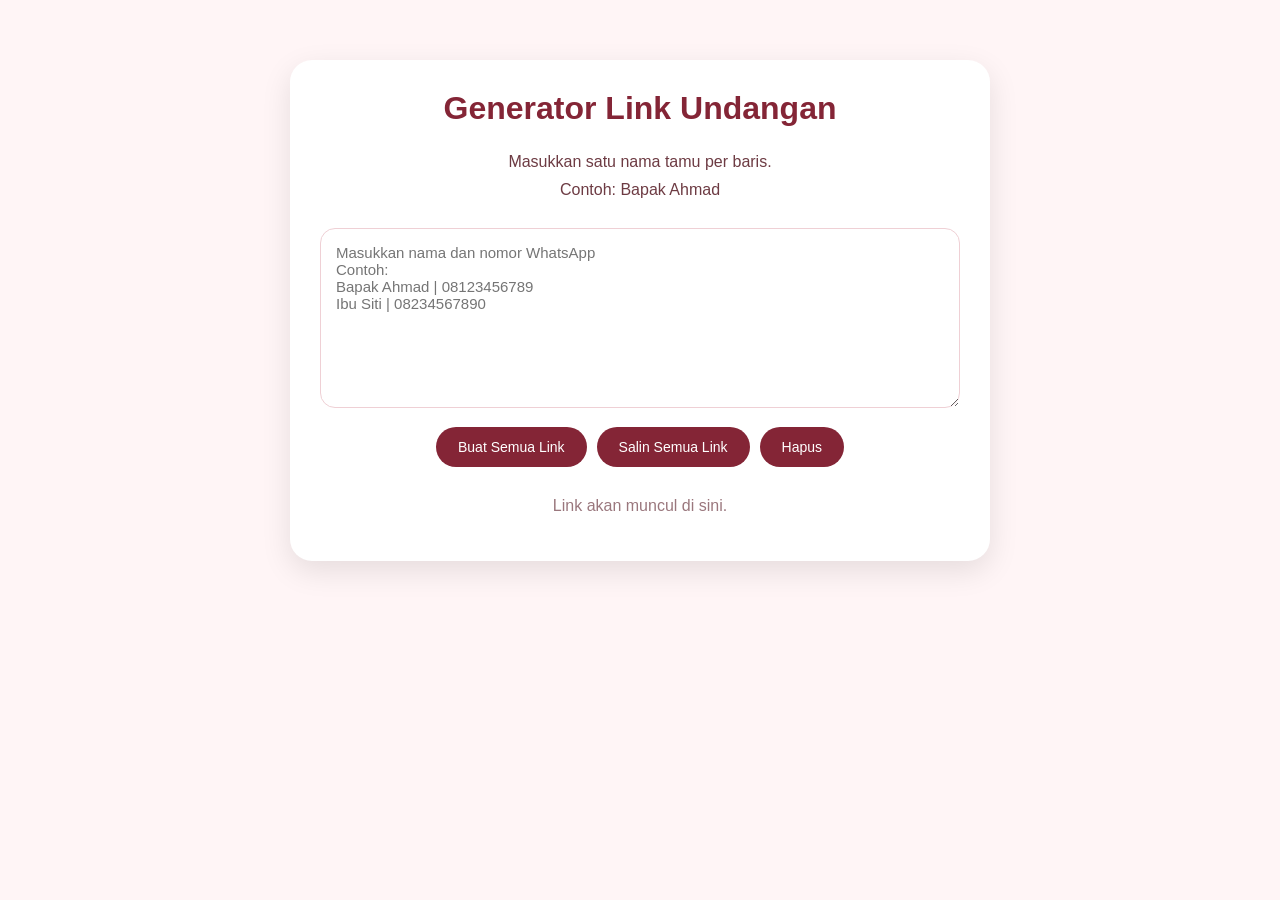
<file: generator.html>
<!DOCTYPE html>
<html lang="id">

<head>

    <meta charset="UTF-8">

    <meta
        name="viewport"
        content="width=device-width, initial-scale=1.0">

    <title>Generator Link Undangan</title>

    <style>

        * {
            box-sizing: border-box;
        }

        body {
            margin: 0;
            padding: 30px 15px;

            font-family:
                Arial,
                sans-serif;

            background: #fff5f6;

            color: #4a2025;
        }

        .box {
            width: 100%;
            max-width: 700px;

            margin: 30px auto;

            padding: 30px;

            background: white;

            border-radius: 22px;

            box-shadow:
                0 10px 30px rgba(0, 0, 0, 0.10);
        }

        h1 {
            margin-top: 0;

            text-align: center;

            color: #842536;
        }

        .keterangan {
            text-align: center;

            color: #6d3b43;

            line-height: 1.7;

            margin-bottom: 25px;
        }

        textarea {
            width: 100%;

            min-height: 180px;

            padding: 15px;

            border:
                1px solid #efd0d5;

            border-radius: 15px;

            font-size: 15px;

            font-family:
                Arial,
                sans-serif;

            resize: vertical;

            outline: none;
        }

        textarea:focus {
            border-color: #b34c5e;

            box-shadow:
                0 0 0 3px
                rgba(179, 76, 94, 0.10);
        }

        .button-container {
            display: flex;

            gap: 10px;

            flex-wrap: wrap;

            justify-content: center;

            margin-top: 15px;
        }

        button {
            padding: 12px 22px;

            border: none;

            border-radius: 25px;

            background: #842536;

            color: white;

            font-size: 14px;

            cursor: pointer;
        }

        button:hover {
            background: #6f1e2d;
        }

        .hasil {
            margin-top: 30px;
        }

        .hasil h2 {
            color: #842536;

            font-size: 22px;
        }

        .item {
            margin-bottom: 15px;

            padding: 15px;

            background: #fff8f9;

            border:
                1px solid #efd0d5;

            border-radius: 15px;
        }

        .nama {
            font-weight: bold;

            color: #842536;

            margin-bottom: 8px;
        }

        .link-box {
            display: flex;

            gap: 8px;
        }

        .link-box input {
            flex: 1;

            min-width: 0;

            padding: 10px;

            border:
                1px solid #ddd;

            border-radius: 10px;

            font-size: 13px;
        }

        .link-box button {
            white-space: nowrap;

            padding:
                10px 15px;
        }

        .kosong {
            text-align: center;

            color: #9a777d;
        }

        @media (max-width: 600px) {

            .box {
                padding: 20px;
            }

            .link-box {
                flex-direction: column;
            }

            .link-box button {
                width: 100%;
            }

        }

    </style>

</head>

<body>

    <div class="box">

        <h1>
            Generator Link Undangan
        </h1>

        <p class="keterangan">
            Masukkan satu nama tamu per baris.
            <br>
            Contoh: Bapak Ahmad
        </p>

        <textarea
    id="daftarNama"
    placeholder="Masukkan nama dan nomor WhatsApp&#10;Contoh:&#10;Bapak Ahmad | 08123456789&#10;Ibu Siti | 08234567890"
></textarea>

        <div class="button-container">

            <button onclick="buatSemuaLink()">
    Buat Semua Link
</button>

<button onclick="salinSemuaLink()">
    Salin Semua Link
</button>

<button onclick="hapusSemua()">
    Hapus
</button>

        </div>

        <div
            class="hasil"
            id="hasil">

            <p class="kosong">
                Link akan muncul di sini.
            </p>

        </div>

    </div>


    <script>

function buatSemuaLink() {

    const textarea =
        document.getElementById("daftarNama");

    const hasil =
        document.getElementById("hasil");

    const teks =
        textarea.value.trim();

    if (!teks) {

        alert(
            "Silakan masukkan nama dan nomor WhatsApp terlebih dahulu."
        );

        return;
    }

    const daftarTamu =
        teks
        .split("\n")
        .map(function(baris) {

            const bagian =
                baris.split("|");

            const nama =
                bagian[0]
                ? bagian[0].trim()
                : "";

            const nomor =
                bagian[1]
                ? bagian[1].trim()
                : "";

            return {
                nama: nama,
                nomor: nomor
            };

        })
        .filter(function(tamu) {

            return tamu.nama !== "";

        });


    hasil.innerHTML =
        "<h2>Hasil Link Undangan</h2>";


    daftarTamu.forEach(
        function(tamu, index) {

            const link =
                "https://abuzahidah7-cloud.github.io/undangan-zain-luthfia/?to="
                + encodeURIComponent(tamu.nama);


            const item =
                document.createElement("div");

            item.className =
                "item";


            item.innerHTML = `

                <div class="nama">
                    ${index + 1}. ${escapeHTML(tamu.nama)}
                </div>

                <div class="link-box">

                    <input
                        type="text"
                        value="${link}"
                        readonly>

                    <button
                        onclick="salinLink(this, '${link.replace(/'/g, "\\'")}')">
                        Salin Link
                    </button>

                    <button
                        onclick="kirimWhatsApp('${encodeURIComponent(tamu.nama)}', '${link.replace(/'/g, "\\'")}', '${tamu.nomor}')">
                        Kirim WhatsApp
                    </button>

                </div>

            `;


            hasil.appendChild(item);

        }
    );

}


function kirimWhatsApp(nama, link, nomor) {

    const namaAsli =
        decodeURIComponent(nama);

    let nomorWhatsApp =
        nomor.replace(/\D/g, "");

    // Jika nomor diawali 0, ubah menjadi 62
    if (nomorWhatsApp.startsWith("0")) {

        nomorWhatsApp =
            "62" +
            nomorWhatsApp.substring(1);

    }

    const pesan =
        "Assalamu'alaikum " +
        namaAsli +
        ",\n\n" +

        "Dengan penuh kebahagiaan, kami bermaksud mengundang " +
        namaAsli +
        " untuk berkenan hadir dalam acara Walimatul Ursy Zain & Luthfia.\n\n" +

        "📅 Senin, 7 Desember 2026\n" +
        "🕐 08.00–09.00 WIB\n" +
        "📍 Kediaman Mempelai Wanita, Gendungan RT 02/RW 06, Tawangsari, Sukoharjo\n\n" +

        "Untuk informasi lengkap mengenai acara, silakan membuka undangan melalui link berikut:\n" +
        link +
        "\n\n" +

        "Jazakumullahu khairan atas perhatian dan kehadirannya.\n\n" +

        "Wassalamu'alaikum warahmatullahi wabarakatuh";


    const url =
        "https://wa.me/" +
        nomorWhatsApp +
        "?text=" +
        encodeURIComponent(pesan);


    window.open(url, "_blank");

}
// =========================
// SALIN SEMUA LINK
// =========================

function salinSemuaLink() {

    const hasil =
        document.getElementById("hasil");

    const inputLink =
        hasil.querySelectorAll(".link-box input");

    if (inputLink.length === 0) {

        alert(
            "Belum ada link yang dibuat."
        );

        return;
    }

    let semuaLink = "";

    inputLink.forEach(function(input) {

        semuaLink +=
            input.value + "\n";

    });

    navigator.clipboard
        .writeText(semuaLink)
        .then(function() {

            alert(
                "Semua link berhasil disalin!"
            );

        })
        .catch(function() {

            alert(
                "Link gagal disalin. Silakan salin secara manual."
            );

        });

}
        function hapusSemua() {

            document.getElementById(
                "daftarNama"
            ).value = "";

            document.getElementById(
                "hasil"
            ).innerHTML = `
                <p class="kosong">
                    Link akan muncul di sini.
                </p>
            `;

        }


        function escapeHTML(teks) {

            return teks
                .replace(/&/g, "&amp;")
                .replace(/</g, "&lt;")
                .replace(/>/g, "&gt;")
                .replace(/"/g, "&quot;")
                .replace(/'/g, "&#039;");

        }

    </script>

</body>

</html>
</file>
